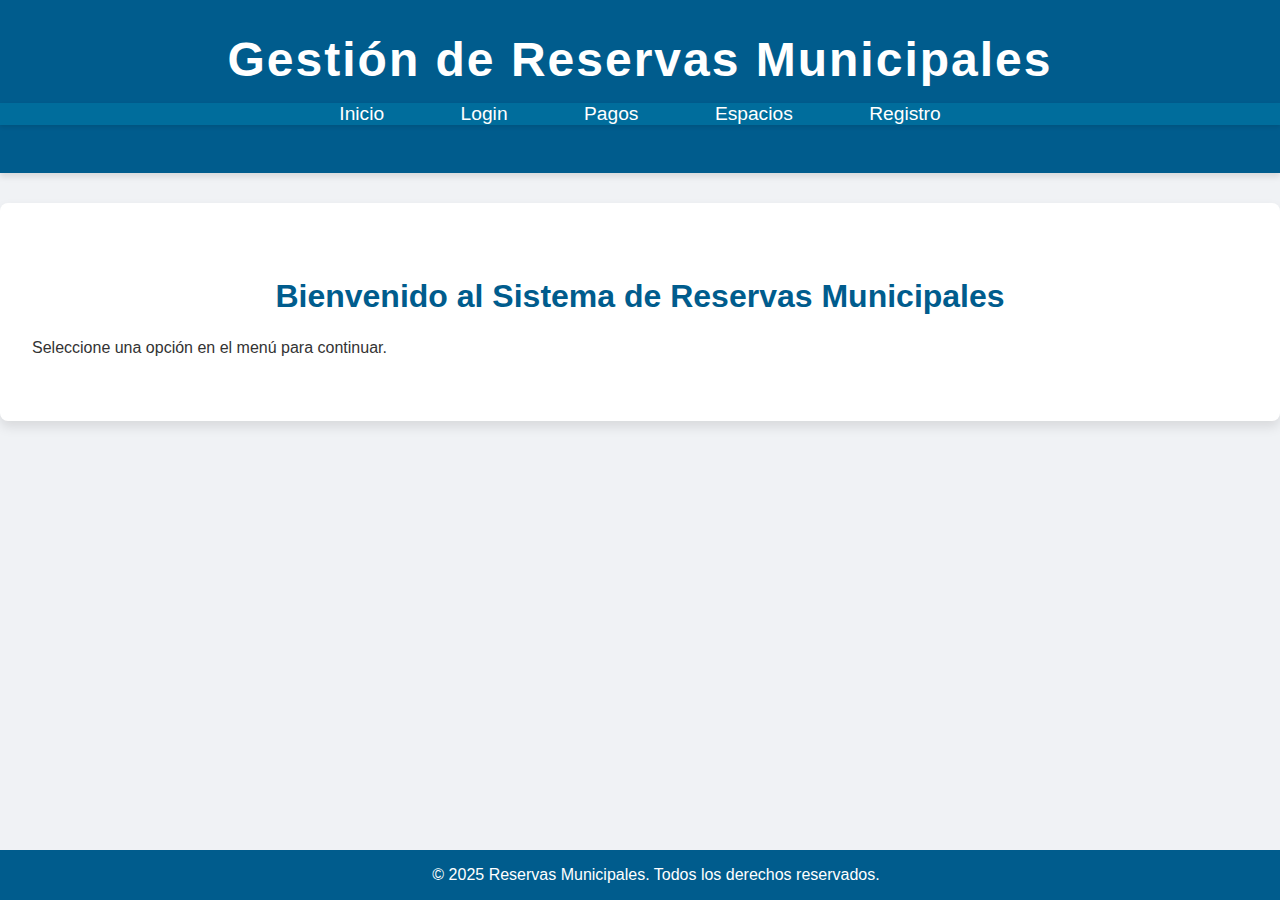
<file: index.html>
<!DOCTYPE html>
<html lang="es">
<head>
    <meta charset="UTF-8">
    <meta name="viewport" content="width=device-width, initial-scale=1.0">
    <title>Reservas Municipales - Inicio</title>
    <link rel="stylesheet" href="styles.css">
</head>
<body>
    <header>
        <h1>Gestión de Reservas Municipales</h1>
        <nav>
            <ul>
                <li><a href="index.html">Inicio</a></li>
                <li><a href="login.html">Login</a></li>
                <li><a href="pagos.html">Pagos</a></li>
                <li><a href="espacios.html">Espacios</a></li>
                <li><a href="registro.html">Registro</a></li>
            </ul>
        </nav>
    </header>
    <main>
        <h2>Bienvenido al Sistema de Reservas Municipales</h2>
        <p>Seleccione una opción en el menú para continuar.</p>
    </main>
    <footer>
        <p>&copy; 2025 Reservas Municipales. Todos los derechos reservados.</p>
    </footer>
</body>
</html>
</file>
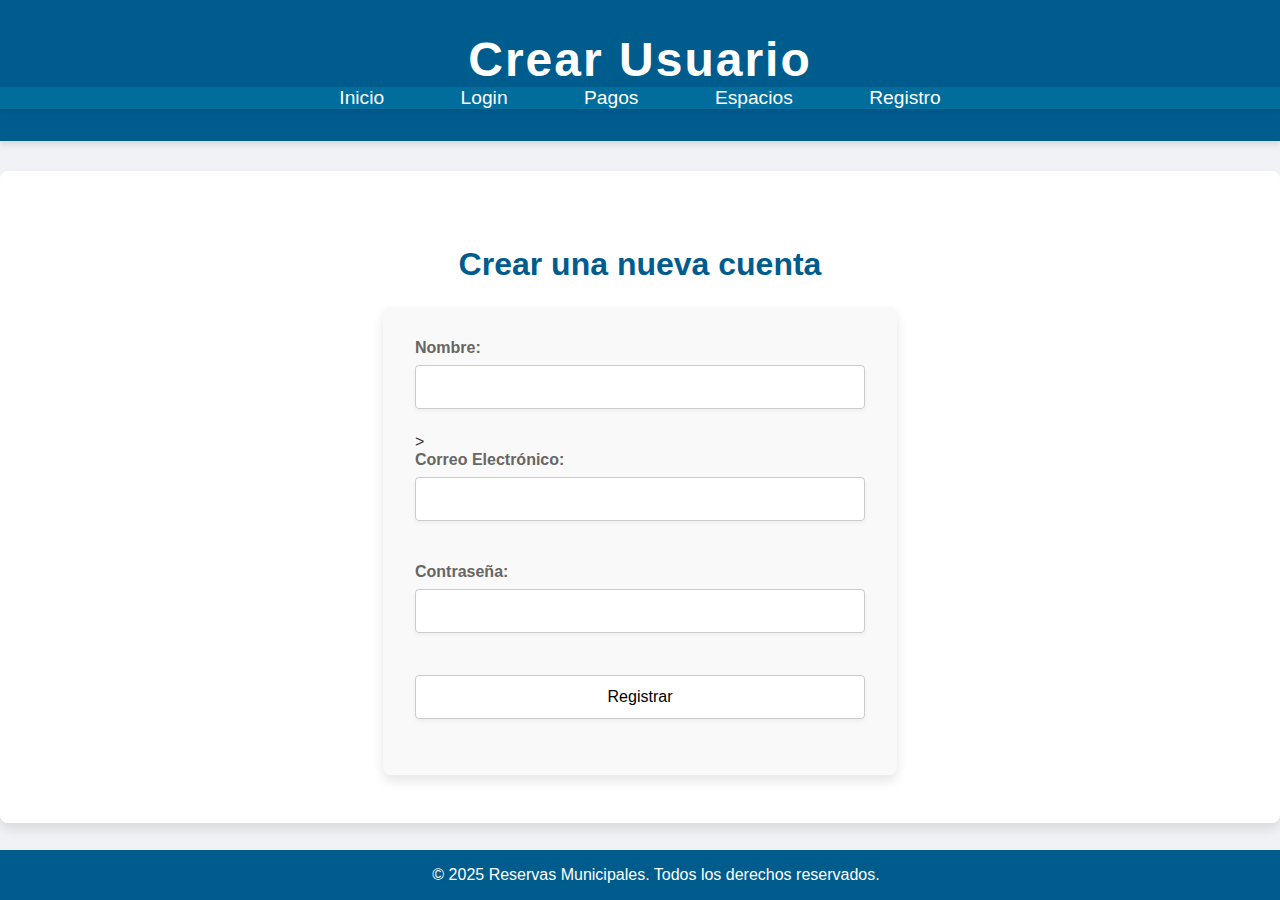
<file: createUser.html>
<!DOCTYPE html>
<html lang="es">

<head>
    <meta charset="UTF-8">
    <meta name="viewport" content="width=device-width, initial-scale=1.0">
    <title>Crear Usuario</title>
    <link rel="stylesheet" href="styles/styles.css">
</head>

<body>
    <header>
        <h1>Crear Usuario</h1>
        <nav>
            <ul>
                <li><a href="index.html">Inicio</a></li>
                <li><a href="login.html">Login</a></li>
                <li><a href="pagos.html">Pagos</a></li>
                <li><a href="espacios.html">Espacios</a></li>
                <li><a href="createUser.html">Registro</a></li>
            </ul>
        </nav>
    </header>
    <main>
        <h2>Crear una nueva cuenta</h2>
        <form action="procesar_registro.php" method="post">
            <label for="nombre">Nombre:</label>
            <input type="text" id="nombre" name="nombre" required>
           >
            <label for="email">Correo Electrónico:</label>
            <input type="email" id="email" name="email" required>
            <br>
            <label for="password">Contraseña:</label>
            <input type="password" id="password" name="password" required>
            <br>
            <input type="submit" value="Registrar">
        </form>
    </main>
    <footer>
        <p>&copy; 2025 Reservas Municipales. Todos los derechos reservados.</p>
    </footer>
</body>

</html>
</file>
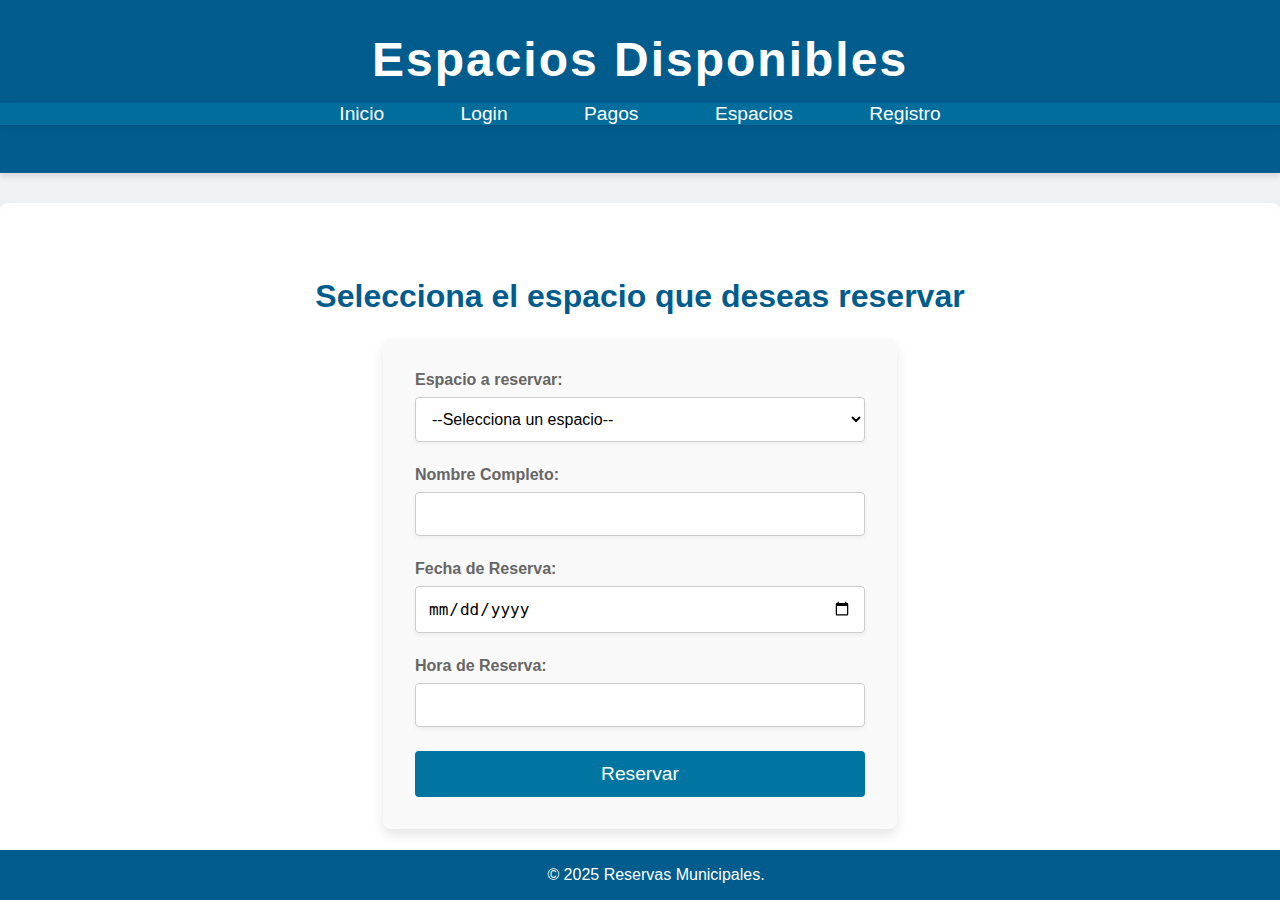
<file: espacios.html>
<!DOCTYPE html>
<html lang="es">
<head>
    <meta charset="UTF-8">
    <meta name="viewport" content="width=device-width, initial-scale=1.0">
    <title>Espacios Disponibles</title>
    <link rel="stylesheet" href="styles.css">
</head>
<body>
    <header>
        <h1>Espacios Disponibles</h1>
        <nav>
            <ul>
                <li><a href="index.html">Inicio</a></li>
                <li><a href="login.html">Login</a></li>
                <li><a href="pagos.html">Pagos</a></li>
                <li><a href="espacios.html">Espacios</a></li>
                <li><a href="registro.html">Registro</a></li>
            </ul>
        </nav>
    </header>

    <main>
        <div class="form-container">
            <h2>Selecciona el espacio que deseas reservar</h2>
            <form id="formReserva">
                <label for="espacio">Espacio a reservar:</label>
                <select id="espacio" name="espacio" required>
                    <option value="">--Selecciona un espacio--</option>
                    <option value="piscina">Piscina</option>
                    <option value="cancha_futbol">Cancha de Fútbol</option>
                    <option value="cancha_basket">Cancha de Baloncesto</option>
                    <option value="salon_actividades">Salón de Actividades</option>
                </select>
                <label for="nombre">Nombre Completo:</label>
                <input type="text" id="nombre" name="nombre" required>
                <label for="fecha">Fecha de Reserva:</label>
                <input type="date" id="fecha" name="fecha" required>
                <label for="hora">Hora de Reserva:</label>
                <input type="number" id="hora" name="hora" min="8" max="20" required>
                <button type="submit">Reservar</button>
            </form>
            <div id="confirmacion" class="confirmacion">
                ¡Espacio agendado con éxito!
            </div>
        </div>
    </main>

    <footer>
        <p>&copy; 2025 Reservas Municipales.</p>
    </footer>

    <script>
        document.getElementById('formReserva').addEventListener('submit', function(event) {
            event.preventDefault();  
            document.getElementById('confirmacion').style.display = 'block';
            document.getElementById('formReserva').reset();
            setTimeout(function() {
                document.getElementById('confirmacion').style.display = 'none';
            }, 3000); 
        });
    </script>
</body>
</html>
</file>
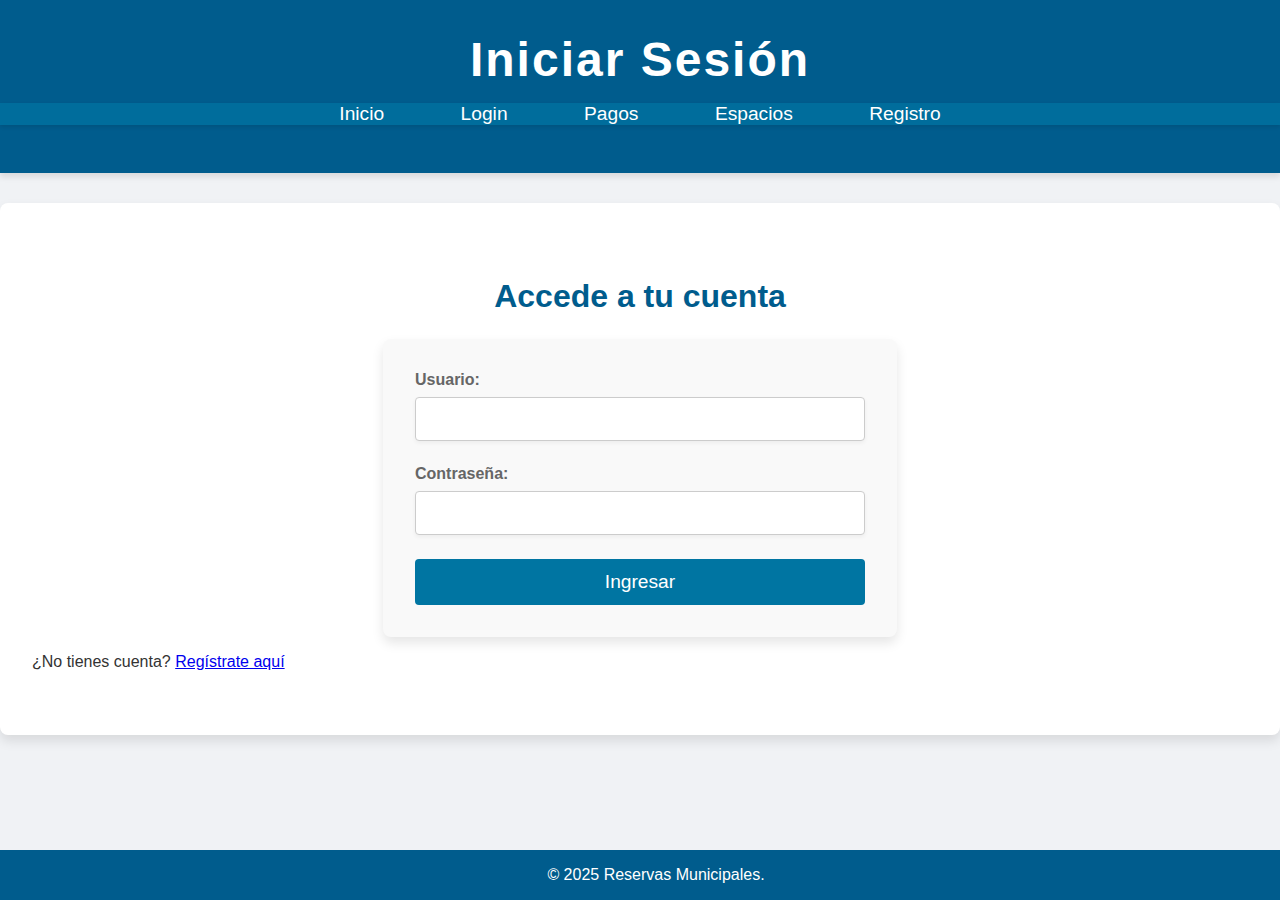
<file: login.html>
<!DOCTYPE html>
<html lang="es">
<head>
    <meta charset="UTF-8">
    <meta name="viewport" content="width=device-width, initial-scale=1.0">
    <title>Iniciar Sesión</title>
    <link rel="stylesheet" href="styles.css">
</head>
<body>
    <header>
        <h1>Iniciar Sesión</h1>
        <nav>
            <ul>
                <li><a href="index.html">Inicio</a></li>
                <li><a href="login.html">Login</a></li>
                <li><a href="pagos.html">Pagos</a></li>
                <li><a href="espacios.html">Espacios</a></li>
                <li><a href="registro.html">Registro</a></li>
            </ul>
        </nav>
    </header>
    <main>
        <section id="login">
            <h2>Accede a tu cuenta</h2>
            <form action="dashboard.html" method="POST">
                <label for="usuario">Usuario:</label>
                <input type="text" id="usuario" name="usuario" required>
                <label for="password">Contraseña:</label>
                <input type="password" id="password" name="password" required>
                <button type="submit">Ingresar</button>
            </form>
            <p>¿No tienes cuenta? <a href="registro.html">Regístrate aquí</a></p>
        </section>
    </main>
    <footer>
        <p>&copy; 2025 Reservas Municipales.</p>
    </footer>
</body>
</html>
</file>
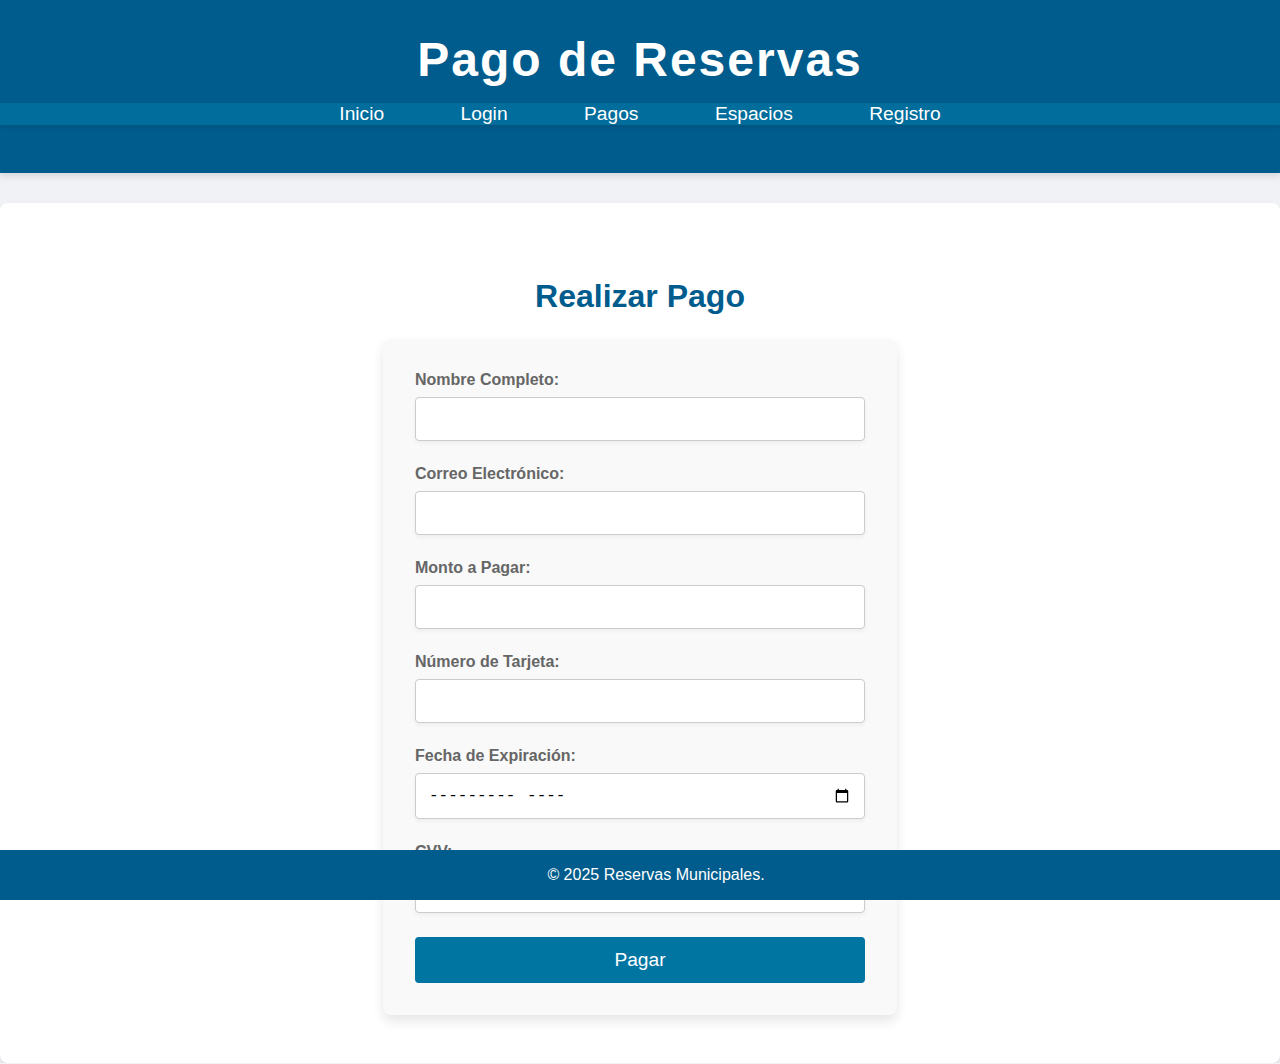
<file: pagos.html>
<!DOCTYPE html>
<html lang="es">
<head>
    <meta charset="UTF-8">
    <meta name="viewport" content="width=device-width, initial-scale=1.0">
    <title>Sección de Pagos</title>
    <link rel="stylesheet" href="styles.css">
</head>
<body>
    <header>
        <h1>Pago de Reservas</h1>
        <nav>
            <ul>
                <li><a href="index.html">Inicio</a></li>
                <li><a href="login.html">Login</a></li>
                <li><a href="pagos.html">Pagos</a></li>
                <li><a href="espacios.html">Espacios</a></li>
                <li><a href="registro.html">Registro</a></li>
            </ul>
        </nav>
    </header>
    <main>
        <h2>Realizar Pago</h2>
        <form action="procesar_pago.html" method="POST">
            <label for="nombre">Nombre Completo:</label>
            <input type="text" id="nombre" name="nombre" required>
            <label for="email">Correo Electrónico:</label>
            <input type="email" id="email" name="email" required>
            <label for="monto">Monto a Pagar:</label>
            <input type="number" id="monto" name="monto" min="1" required>
            <label for="tarjeta">Número de Tarjeta:</label>
            <input type="text" id="tarjeta" name="tarjeta" maxlength="16" required>
            <label for="expiracion">Fecha de Expiración:</label>
            <input type="month" id="expiracion" name="expiracion" required>
            <label for="cvv">CVV:</label>
            <input type="text" id="cvv" name="cvv" maxlength="3" required>
            <button type="submit">Pagar</button>
        </form>
    </main>
    <footer>
        <p>&copy; 2025 Reservas Municipales.</p>
    </footer>
</body>
</html>
</file>
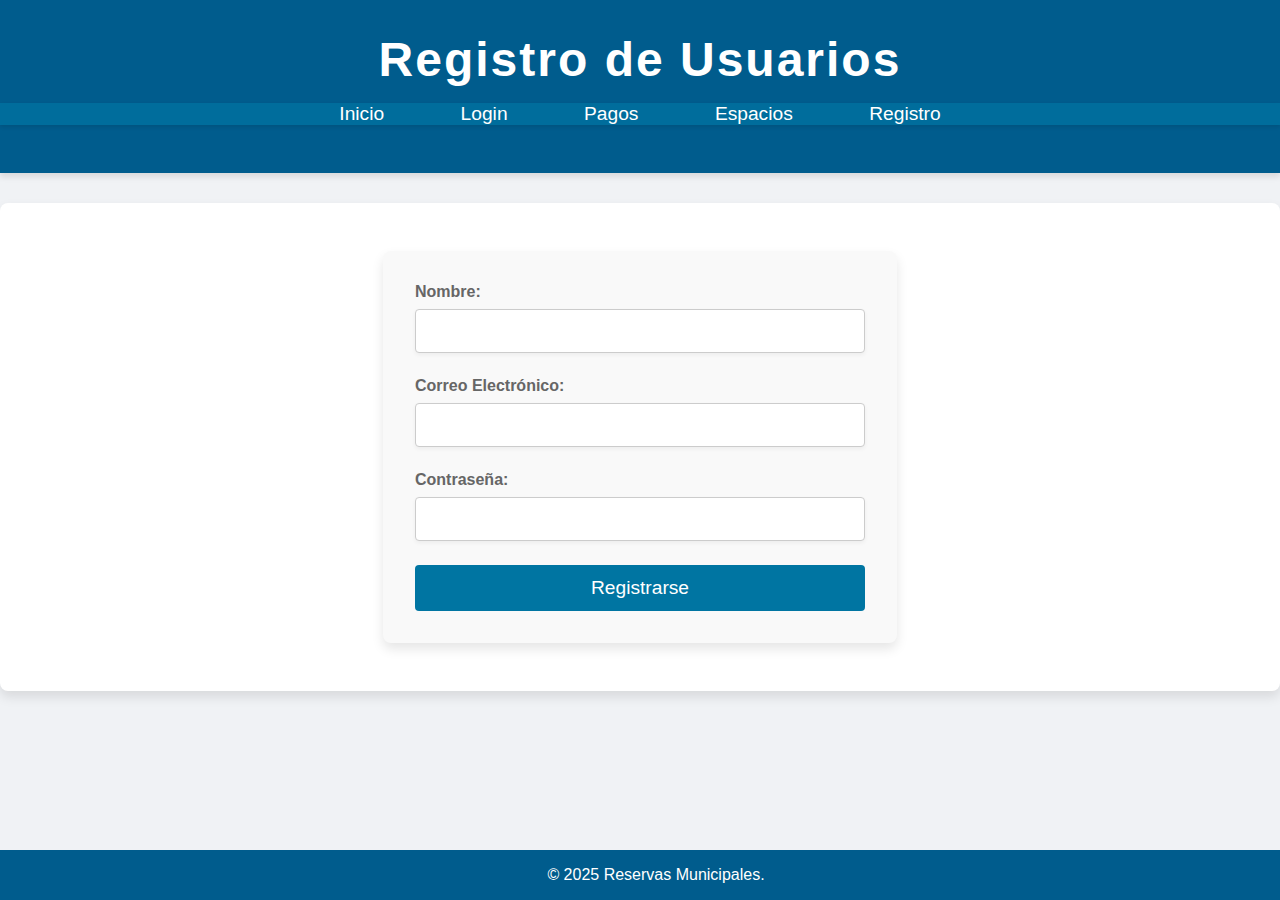
<file: registro.html>
<!DOCTYPE html>
<html lang="es">
<head>
    <meta charset="UTF-8">
    <meta name="viewport" content="width=device-width, initial-scale=1.0">
    <title>Registro de Usuarios</title>
    <link rel="stylesheet" href="styles.css">
</head>
<body>
    <header>
        <h1>Registro de Usuarios</h1>
        <nav>
            <ul>
                <li><a href="index.html">Inicio</a></li>
                <li><a href="login.html">Login</a></li>
                <li><a href="pagos.html">Pagos</a></li>
                <li><a href="espacios.html">Espacios</a></li>
                <li><a href="registro.html">Registro</a></li>
            </ul>
        </nav>
    </header>
    <main>
        <form action="registrar_usuario.html" method="POST">
            <label for="nombre">Nombre:</label>
            <input type="text" id="nombre" name="nombre" required>
            
            <label for="email">Correo Electrónico:</label>
            <input type="email" id="email" name="email" required>
            
            <label for="password">Contraseña:</label>
            <input type="password" id="password" name="password" required>
            
            <button type="submit">Registrarse</button>
        </form>
    </main>
    <footer>
        <p>&copy; 2025 Reservas Municipales.</p>
    </footer>
</body>
</html>
</file>
<file: styles.css>
body {
    font-family: 'Segoe UI', Tahoma, Geneva, Verdana, sans-serif;
    margin: 0;
    padding: 0;
    background-color: #f0f2f5;
    color: #333;
}

header {
    background-color: #005c8d; 
    color: white;
    padding: 2rem 0;
    text-align: center;
    box-shadow: 0 4px 6px rgba(0, 0, 0, 0.1);
}

header h1 {
    margin: 0;
    font-size: 3rem;
    letter-spacing: 2px;
    font-weight: 700;
}

nav ul {
    list-style: none;
    padding: 0;
    text-align: center;
    background-color: #006d9c; */
    margin: 0;
    box-shadow: 0 2px 4px rgba(0, 0, 0, 0.1);
}

nav ul li {
    display: inline-block;
    margin: 0 20px;
}

nav ul li a {
    color: white;
    text-decoration: none;
    font-size: 1.2rem;
    padding: 8px 16px;
    border-radius: 20px;
    transition: all 0.3s ease;
}

nav ul li a:hover {
    background-color: #004c72; 
    box-shadow: 0 2px 4px rgba(0, 0, 0, 0.2);
}

main {
    padding: 3rem 2rem;
    background-color: #ffffff;
    margin-top: 30px;
    border-radius: 8px;
    box-shadow: 0 6px 12px rgba(0, 0, 0, 0.1);
}

h2 {
    text-align: center;
    font-size: 2rem;
    color: #005c8d;
    margin-bottom: 1.5rem;
    font-weight: 600;
}

form {
    display: flex;
    flex-direction: column;
    max-width: 450px;
    margin: 0 auto;
    background-color: #f9f9f9;
    padding: 2rem;
    border-radius: 8px;
    box-shadow: 0 6px 12px rgba(0, 0, 0, 0.1);
}

form label {
    margin-bottom: 0.5rem;
    font-weight: 600;
    color: #666;
}

form input, form select {
    margin-bottom: 1.5rem;
    padding: 12px;
    border: 1px solid #ccc;
    border-radius: 4px;
    font-size: 1rem;
    background-color: #ffffff;
    box-shadow: 0 2px 4px rgba(0, 0, 0, 0.05);
}

form input:focus, form select:focus {
    border-color: #005c8d; 
    outline: none;
    box-shadow: 0 0 6px rgba(0, 92, 141, 0.5);
}

button {
    padding: 12px 20px;
    background-color: #0075a2; 
    color: white;
    border: none;
    border-radius: 4px;
    cursor: pointer;
    font-size: 1.2rem;
    transition: background-color 0.3s ease;
}

button:hover {
    background-color: #005c8d; 
}

.confirmacion {
    display: none;
    background-color: #d4edda; 
    color: green;
    padding: 12px;
    border: 1px solid green;
    margin-top: 20px;
    text-align: center;
    font-weight: 600;
    border-radius: 6px;
    box-shadow: 0 2px 4px rgba(0, 0, 0, 0.1);
}

footer {
    text-align: center;
    padding: 1rem;
    background-color: #005c8d;
    color: white;
    position: fixed;
    width: 100%;
    bottom: 0;
    font-size: 1rem;
}

footer p {
    margin: 0;
}

@media screen and (max-width: 768px) {
    header h1 {
        font-size: 2.5rem;
    }

    nav ul li {
        margin: 0 10px;
    }

    button {
        font-size: 1.1rem;
    }

    form {
        padding: 1.5rem;
    }
}
</file>
<file: styles/styles.css>
body {
    font-family: 'Segoe UI', Tahoma, Geneva, Verdana, sans-serif;
    margin: 0;
    padding: 0;
    background-color: #f0f2f5;
    color: #333;
}

header {
    background-color: #005c8d;
    color: white;
    padding: 2rem 0;
    text-align: center;
    box-shadow: 0 4px 6px rgba(0, 0, 0, 0.1);
}

header h1 {
    margin: 0;
    font-size: 3rem;
    letter-spacing: 2px;
    font-weight: 700;
}

nav ul {
    list-style: none;
    padding: 0;
    text-align: center;
    background-color: #006d9c;
    margin: 0;
    box-shadow: 0 2px 4px rgba(0, 0, 0, 0.1);
}

nav ul li {
    display: inline-block;
    margin: 0 20px;
}

nav ul li a {
    color: white;
    text-decoration: none;
    font-size: 1.2rem;
    padding: 8px 16px;
    border-radius: 20px;
    transition: all 0.3s ease;
}

nav ul li a:hover {
    background-color: #004c72;
    box-shadow: 0 2px 4px rgba(0, 0, 0, 0.2);
}

main {
    padding: 3rem 2rem;
    background-color: #ffffff;
    margin-top: 30px;
    border-radius: 8px;
    box-shadow: 0 6px 12px rgba(0, 0, 0, 0.1);
}

h2 {
    text-align: center;
    font-size: 2rem;
    color: #005c8d;
    margin-bottom: 1.5rem;
    font-weight: 600;
}

form {
    display: flex;
    flex-direction: column;
    max-width: 450px;
    margin: 0 auto;
    background-color: #f9f9f9;
    padding: 2rem;
    border-radius: 8px;
    box-shadow: 0 6px 12px rgba(0, 0, 0, 0.1);
}

form label {
    margin-bottom: 0.5rem;
    font-weight: 600;
    color: #666;
}

form input,
form select {
    margin-bottom: 1.5rem;
    padding: 12px;
    border: 1px solid #ccc;
    border-radius: 4px;
    font-size: 1rem;
    background-color: #ffffff;
    box-shadow: 0 2px 4px rgba(0, 0, 0, 0.05);
}

form input:focus,
form select:focus {
    border-color: #005c8d;
    outline: none;
    box-shadow: 0 0 6px rgba(0, 92, 141, 0.5);
}

button {
    padding: 12px 20px;
    background-color: #0075a2;
    color: white;
    border: none;
    border-radius: 4px;
    cursor: pointer;
    font-size: 1.2rem;
    transition: background-color 0.3s ease;
}

button:hover {
    background-color: #005c8d;
}

.confirmacion {
    display: none;
    background-color: #d4edda;
    color: green;
    padding: 12px;
    border: 1px solid green;
    margin-top: 20px;
    text-align: center;
    font-weight: 600;
    border-radius: 6px;
    box-shadow: 0 2px 4px rgba(0, 0, 0, 0.1);
}

footer {
    text-align: center;
    padding: 1rem;
    background-color: #005c8d;
    color: white;
    position: fixed;
    width: 100%;
    bottom: 0;
    font-size: 1rem;
}

footer p {
    margin: 0;
}

@media screen and (max-width: 768px) {
    header h1 {
        font-size: 2.5rem;
    }

    nav ul li {
        margin: 0 10px;
    }

    button {
        font-size: 1.1rem;
    }

    form {
        padding: 1.5rem;
    }
}

body {
    font-family: Arial, sans-serif;
    margin: 0;
    padding: 0;
}


section {
    display: flex;
    flex-wrap: wrap;
    justify-content: space-around;
    gap: 20px;
}


.card-container {
    display: flex; 
    justify-content: space-around; 
    gap: 20px; 
    flex-wrap: wrap; 
}

.card {
    background-color: #f9f9f9;
    border: 1px solid #ddd;
    border-radius: 8px;
    padding: 20px;
    margin: 20px 0;
    
    box-shadow: 0 2px 5px rgba(0, 0, 0, 0.1);
}

.card h3 {
    margin-top: 0;
}

.card a {
    padding: 12px 20px;
    background-color: #0075a2;
    color: white;
    border: none;
    border-radius: 4px;
    cursor: pointer;
    font-size: 1.2rem;
    transition: background-color 0.3s ease;
}


.card a:hover {
    text-decoration: underline;
}

.card img {
    max-width: 100%;
    
    height: auto;
   
    margin-bottom: 15px;
    
}


aside {
    margin-top: 20px;
    background-color: #f0f8ff;
    padding: 15px;
    border-radius: 8px;
}

aside h3 {
    margin-bottom: 10px;
}


aside {
    background-color: #f4f4f4;
    
    padding: 20px;
    margin-top: 20px;
    margin-left: 10px;
    
    border-radius: 8px;
    box-shadow: 0 4px 6px rgba(0, 0, 0, 0.1);
    
    width: 300px;
    
    position: relative;
    
}


aside h3 {
    font-size: 1.5em;
    margin-bottom: 15px;
    color: #333;
    
    font-weight: bold;
}

#pAside{
    color: blue;

}

/*---------------------------------------------------------*/

.navbar {
    background-color: #072145;
    box-shadow: 0 6px 12px rgba(0, 0, 0, 0.2);
}

/*#3F7D20*/

.infoGeneral {
    align-items: flex-start;
    width: 1250px;
    min-height: 100vh;
    background-color: #015a95;
    padding-top: 100px;
    padding-bottom: 100px;
    padding-left: 125px;
    padding-right: 125px;
    margin-left: auto;
    margin-right: auto;
    box-shadow: 0 12px 22px rgba(0, 0, 0, 0.2);
}

.contenidoCentral {
    border-radius: 10px;
    align-items: flex-start;
    width: 1000px;
    height: auto;
    background-color: #ffffff;
    justify-content: center;
    padding: 30px;
    color: #303030;
}

.boton {
    background-color: #038587;
    border-radius: 5px;
    border-style: solid;
    border-width: 0;
    font-weight: bold;
    color: #ffffff;
    height: 40px;
    width: auto;
    text-decoration: none;
    padding-left: 15px;
    padding-right: 15px;
    padding-top: 10px;
    padding-bottom: 10px;
}

.boton:hover {
    background-color: #026f6c;
    box-shadow: 0 6px 12px rgba(0, 0, 0, 0.2);
}

.boton-negativo {
    
    background-color: #303030;
    border-radius: 5px;
    border-style: solid;
    border-width: 0;
    font-weight: bold;
    color: #ffffff;
    height: 40px;
    width: auto;
    text-decoration: none;
    padding-left: 15px;
    padding-right: 15px;
    padding-top: 10px;
    padding-bottom: 10px;
}

.boton-negativo:hover {
    background-color: #1f1f1f;
    box-shadow: 0 6px 12px rgba(0, 0, 0, 0.2);
}

.divTitulo {
    color: #ffff;
    background-color: #04325b;
    border-radius: 5px;
    padding-left: 10px;
    padding-top: 10px;
    padding-bottom: 5px;
}

.detalles-Reservacion {
    border-radius: 10px;
    width: auto;
    height: auto;
    background-color: #e4e4e4;
    padding: 10px;
}

.subTitulos {
    font-weight: bold;
    color: #303030;
}

.informacionPago {
    border-radius: 5px;
    width: auto;
    height: auto;
    background-color: #ffffff;
    border-style: solid;
    border-width: thin;
    border-color: #afafaf;
    padding: 20px;
}

.informacionPago-nTarjeta {
    border-radius: 5px;
    border-style: solid;
    border-width: thin;
    border-color: #afafaf;
    padding-left: 10px;
    height: 40px;
    width: auto;
}

.informacionPago-titularTarjeta {
    border-radius: 5px;
    border-style: solid;
    border-width: thin;
    border-color: #afafaf;
    padding-left: 10px;
    height: 40px;
    width: auto;
}

.informacionPago-nCVV {
    border-radius: 5px;
    border-style: solid;
    border-width: thin;
    border-color: #afafaf;
    padding-left: 10px;
    height: 40px;
    width: auto;
}

.pagoTerminosCondiciones {
    border-radius: 5px;
    height: 200px;
    width: auto;
    overflow-y: scroll;
    background-color: #e4e4e4;
    padding: 20px;
}

.imgInfoCVV {
    position:absolute; 
    border-radius: 10px; 
    display: none; 
    box-shadow: 0 6px 12px rgba(0, 0, 0, 0.5);
}
</file>
